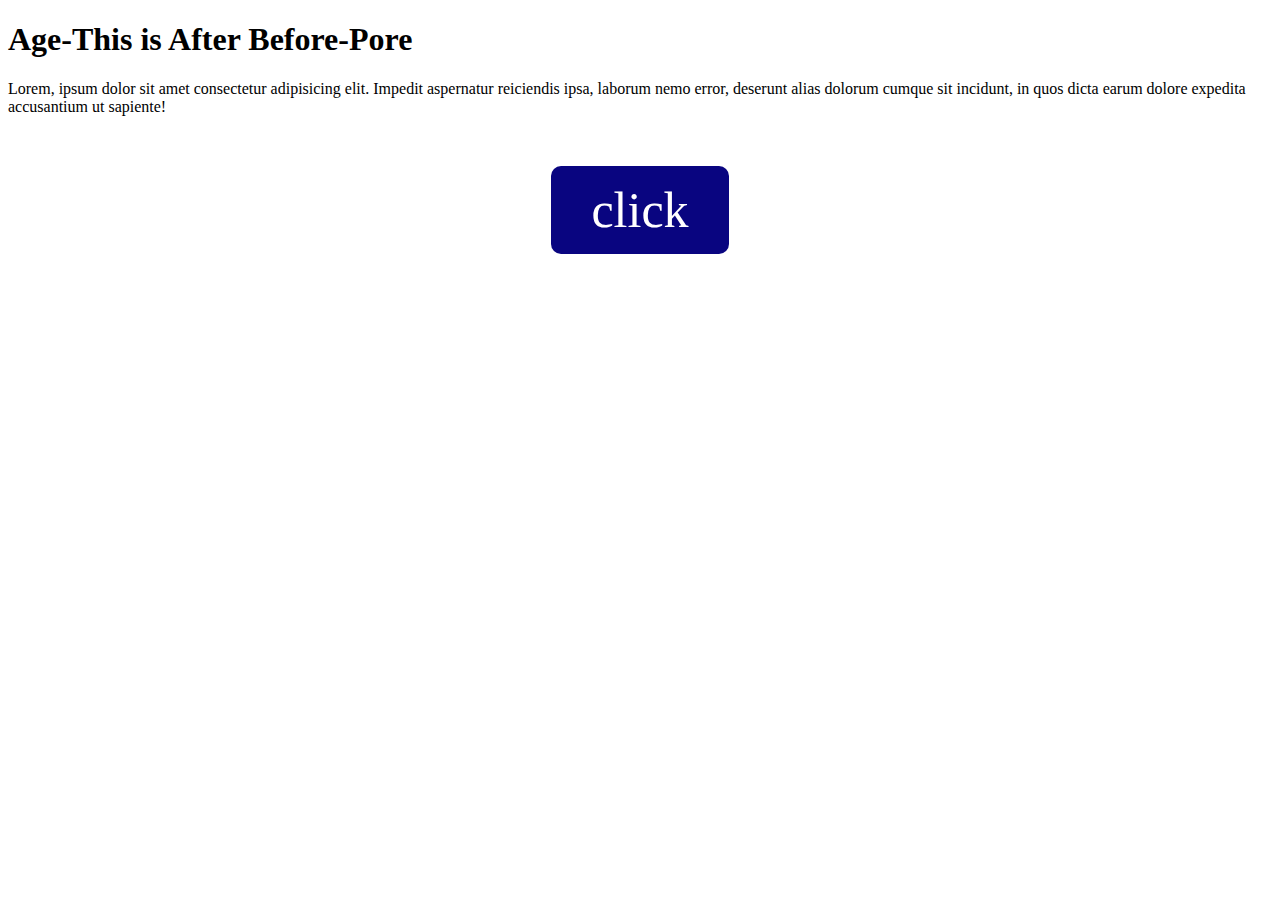
<file: index.html>
<!DOCTYPE html>
<html lang="en">
<head>
    <meta charset="UTF-8">
    <meta name="viewport" content="width=device-width, initial-scale=1.0">
    <title>Document</title>
</head>
<style>
    h1::before{
        content: "Age-";
    }
    h1::after{
        content: "-Pore";
    }
    .btn{
        text-align: center;
        margin-top: 50px;
    }
    .click{
        text-decoration: none;
        font-size: 50px;
        background:#090580;
        color: #ffffff;
        display: inline-block;
        padding: 15px 40px;
        border-radius: 10px;
        position: relative;
        z-index: 1;
      
    }
    .click::before{
        content: "";
        background-color:tomato;
        border-radius: 10px;
        height:0;
        width: 100%;
        position:absolute;
        bottom: 0;
        left: 0;
        z-index: -1;
      transition: .4s;
        

    }
    .click:hover::before{
        height: 100%;
    }
</style>
<body>
    <h1>This is After Before</h1>
    <p>Lorem, ipsum dolor sit amet consectetur adipisicing elit. Impedit aspernatur reiciendis ipsa, laborum nemo error, deserunt alias dolorum cumque sit incidunt, in quos dicta earum dolore expedita accusantium ut sapiente!</p>
    <div class="btn">
    <a class="click" href="">click</a>
    </div>
</body>
</html>
</file>
